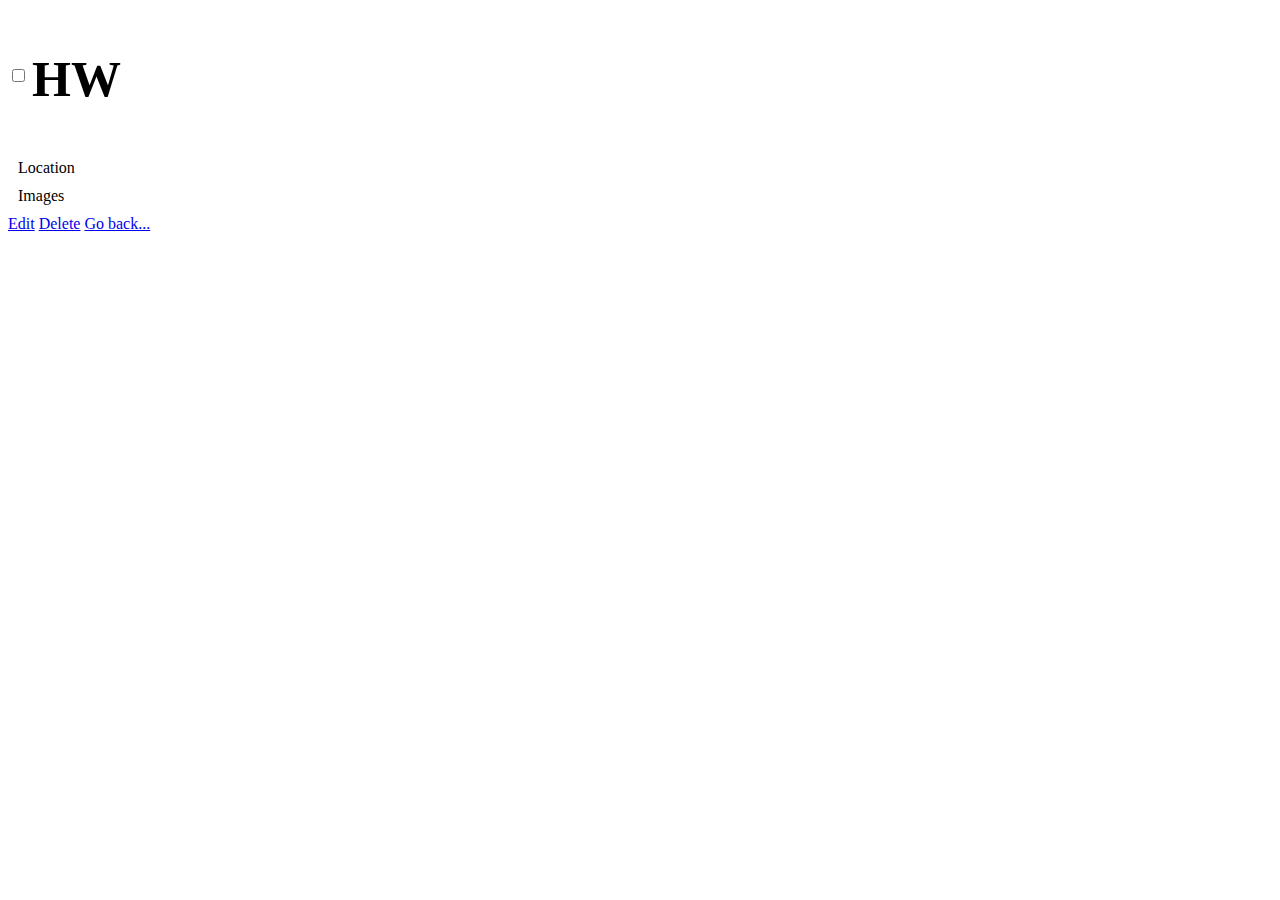
<file: show.html>
<!DOCTYPE html>
<html>
    <head>
        <Title>Planner Application</Title>
        <link rel="stylesheet" href="show.css" type="text/css" />
    </head>
    <body>
       <input type="checkbox"/>
        <h2>HW</h2>
        <div>Location</div>
        <div>Images</div>
        <a href="*">Edit</a>
        <a href="*">Delete</a>
        <a href="dannyindex.html">Go back...</a>
    </body>
    
</html>
</file>
<file: show.css>
h2{
    display: inline-block;
    vertical-align:middle;
    font-size:50px;
}
div{
    margin:10px;
}
</file>
